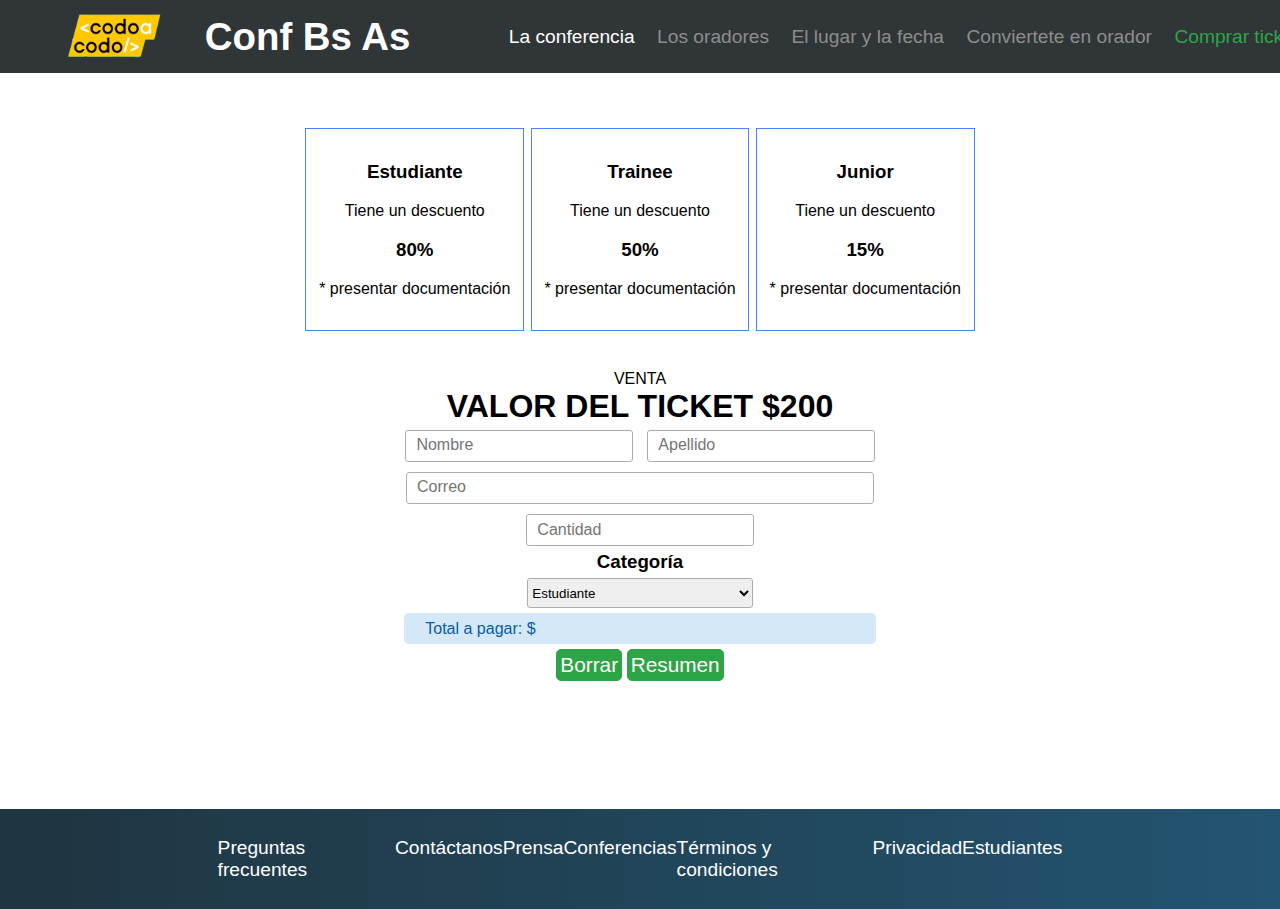
<file: comprar.html>
<!DOCTYPE html>
<html lang="en">
<head>
    <meta charset="UTF-8">
    <meta http-equiv="X-UA-Compatible" content="IE=edge">
    <meta name="viewport" content="width=device-width, initial-scale=1.0">
    <title>Comprar tickets</title>
    <link rel="stylesheet" href="style.css">
    <link rel="stylesheet" href="styleComprar.css">
</head>
<body>
    <nav class="flex-conteiner-nav">
        <img src="codoacodo.png" alt="">

        <h1 class="caja2">Conf Bs As</h1>

        <ul class="caja3">
            <li> <a href="index.html" id="select">La conferencia</a> </li>
            <li> <a href="" >Los oradores</a> </li>
            <li> <a href="">El lugar y la fecha</a> </li>
            <li> <a href="">Conviertete en orador</a> </li>
            <li> <a href="" id="comprar">Comprar tickets</a> </li>
        </ul>
    </nav>

    <section class="cont">
        <div class="cont_caja">
            <h3>Estudiante</h3>
            <p>Tiene un descuento</p>
            <h3>80%</h3>
            <p>* presentar documentación</p>
        </div>
        <div class="cont_caja">
            <h3>Trainee</h3>
            <p>Tiene un descuento</p>
            <h3>50%</h3>
            <p>* presentar documentación</p>
        </div>
        <div class="cont_caja">
            <h3>Junior</h3>
            <p>Tiene un descuento</p>
            <h3>15%</h3>
            <p>* presentar documentación</p>
        </div>
    </section>

    <section class="sectionForm">
        <label for="">VENTA</label>
        <h2 class="sectionForm__h2">VALOR DEL TICKET $200</h2>
        <form action="" data-form>
            <input type="text" placeholder="Nombre" class="paraInputs">
            <input type="text" placeholder="Apellido" class="paraInputs"> <br>
            <input type="text" placeholder="Correo" class="paraInputs sectionForm__inputCorreo">
            <input type="number" placeholder="Cantidad" class="paraInputs" id="inputCantidad">
            <div>
                <h3>Categoría</h3>
                <select class="paraInputs" id="categoria">
                    <option value="0.20">Estudiante</option>
                    <option value="0.5">Trainer</option>
                    <option value="0.75">Junior</option>
                </select>
            </div>
            <p class="sectionForm__pagar" id="pTotal">Total a pagar: $</p>
            <button class="boton2 sectionForm__botones" id="btnBorrar">Borrar</button>
            <button class="boton2 sectionForm__botones" id="btnResumen">Resumen</button>
        </form>
    </section>

    <footer>
        <ul class="caja3" id="navFooter">
            <li><a href="">Preguntas frecuentes</a></li>
            <li><a href="">Contáctanos</a></li>
            <li><a href="">Prensa</a></li>
            <li><a href="">Conferencias</a></li>
            <li><a href="">Términos y condiciones</a></li>
            <li><a href="">Privacidad</a></li>
            <li><a href="">Estudiantes</a></li>
        </ul>
    </footer>

    <script src="script.js"></script>
</body>
</html>
</file>
<file: style.css>
*{
    margin: 0%;
    padding: 0%;
    font-family: Arial, Helvetica, sans-serif;
}

.flex-conteiner-nav{
    display: flex;
    background-color: rgb(48, 53, 56);
    padding: 0% 4%;
    
    justify-content: space-between;
    align-items: center;

    color: white;
    font-size: 1.2rem;

    position:fixed ;
    width: 100%;

    z-index: 1;
}

.flex-conteiner-nav img{
    width: 10%;
}

.caja2{
    flex-basis: 20%;
 }

.caja3{
    flex-basis: 66%;
    display: flex;
    justify-content: space-evenly;
    list-style: none;
}


.caja3 li a{
    text-decoration: none;
    color: rgb(141, 141, 141);
 }

 #select{
    color: white;
 }

 #comprar{
    color: #2da546;
 }
.flex-conteiner2{
    width: 100%;
    height: 850px;
    background-image: linear-gradient(rgba(0, 0, 0, 0.61),rgba(0, 0, 0, 0.61)) , url(../img/ba1.jpg);
    background-position: center;
    background-repeat: no-repeat;
    color: white;
}

.c2_caja1{

    position: relative;
    top: 40%;
    right: 3%;

    text-align: right;
    margin: 0 0 0 58%;

    font-size: 1.4rem;
}

.c2_caja2{

    position: relative;
    top: 42%;
    right: 3%;

    text-align: right;
}

.boton1{
    border: 1px solid white;
    border-radius: 5px;
    background-color: rgba(0, 0, 0, 0);
    padding: 0.6%;
    color: white;
    font-size: 1.3rem;
}

.boton2{
    border: 1px solid #2da546;
    border-radius: 5px;
    background-color: #2da546;
    padding: 0.6%;
    color: white;
    font-size: 1.3rem;
}

.flex-conteiner3{
    display: flex;
    padding: 3% 4% 5%;
    
    flex-wrap: wrap;
    justify-content: space-between;
    align-items: center;
    width: 80%;
    height: 700px;
    margin: 0 auto;

}

.flex-conteiner3 * {
    padding: 1% 3%;
}


.c3_caja1{
    padding: 0;
    margin: 0 auto 3%;
    flex-basis: 100%;
    text-align: center;
}

.c3_caja1 label{
    margin: 0;
    padding: 0%;
}

.c3_caja1 h2{
    margin: 0;
    padding: 0%;
    font-size: 2rem;
}


.c3_caja2{
    
    padding: 0;
    border: 1px solid rgb(182, 182, 182);
    border-radius: 2%;
    width: 30%;
    height: 90%;
}

.c3_caja2 img{
    width: 100%;
    padding: 0;
    margin: 0 0 2% 0;
    border-radius: 2%;
}

.c3_caja3{
    
    padding: 0;
    border: 1px solid rgb(182, 182, 182);
    width: 30%;
    height: 90%;
    border-radius: 2%;
}

.c3_caja3 img{
    width: 100%;
    padding: 0;
    margin: 0 0 2% 0;
    border-radius: 2%;
}

.c3_caja4{
    
    padding: 0;
    border: 1px solid rgb(182, 182, 182);
    width: 30%;
    height: 90%;
    border-radius: 2%;
}

.c3_caja4 img{
    width: 100%;
    padding: 0;
    margin: 0 0 2% 0;
    border-radius: 2%;
}

.titulo{
    color: rgb(29, 29, 29);
}

.parrafo{
    color: rgb(41, 41, 41);
}

.etiquetas{

    border-radius: 5px;
    padding: 1.2%;
    margin: 0 0 0 2%;
    color: rgb(43, 43, 43);
    font-size: 0.7rem;
    font-weight: bold;
    background-color: #febe00;
}

#e_react{
    background-color: #1da1b7;
    color: white;
}

#e_negocios{
    background-color: #929292;
    color: white;
}

#e_startups{
    background-color: #ff4765;
    color: white;
}

.flex-conteiner4{
    display: flex;
}

.c4_caja1{
    width: 50%;
}

.c4_caja2{
    width: 50%;
    padding: 1% 3% 0 1%;
    background-color: rgb(48, 53, 56);


    color: white;
    font-size: 1.1rem;
}

.formulario{
    text-align: center;
    width: 50%;
    margin: 0 auto;
    padding: 2% 0;

    color:#222222;
}

.formulario h2{
    font-size: 2.4rem;
}

.paraInputs{
    width: 44%;
    margin: 1%;
    height: 30px;
    border: 1px #acacac solid;
    border-radius: 3px;
}

.paraInputs::placeholder{
    font-size: 1rem;
    padding: 10px;
}

.formulario textarea{
    height: 100px;
    width: 90%;
}


.formulario button{
    height: 40px;
    width: 90%;
    margin: 1% 0;
}

footer{
    display: flex;
    align-items: center;
    height: 100px;
    background: linear-gradient(90deg,#1f3540,#235471);
    
}

#navFooter{
    margin: 0 auto;
}

#navFooter li a{
    font-size: 1.2rem;
    color: white;
}

@media screen and (max-width: 768px) {
    
    .flex-conteiner-nav{
        flex-direction: column;
        position: static;
    }

    .flex-conteiner-nav img {
        width: 40%;
    }

    .caja3{
        margin: 10% 0;
        display: block;
        text-align: center;
    }

    .flex-conteiner2{
        height: auto;
        padding: 10% 0;

    }
    .c2_caja1{
        padding: 10%;
        margin: 0;
        text-align: justify;
        position: static;
        top: 0; right: 0;
        font-size: 1.1rem;
    }

    .c2_caja2{
        position: static;
        top: 0; right: 0;
        text-align: center;
    }

    .flex-conteiner3{
        height: auto;
        display: block;
    }

    .c3_caja2, .c3_caja3, .c3_caja4{
        width: auto;
        margin: 5% 0;
    }

    .flex-conteiner4{
        flex-direction: column;
    }

    .c4_caja1, .c4_caja2{
        width: auto;
        border: none;
    }

    .c4_caja2{
        padding: 3%;
    }

    footer{
        height: auto;
        padding: 3%;
    }

    .formulario{
        width: 97%;
    }
}
</file>
<file: styleComprar.css>
.cont{
    padding: 10% 0 3% 0;
    display: flex;
    justify-content: center;
}

.cont_caja{
    border: 1.2px rgb(74, 131, 255) solid;
    text-align: center;
    padding: 1% 1%;
    margin: 0 0.2rem;
}

.cont_caja *{
    margin: 10% 0;
}

.sectionForm{
    text-align: center;
    width: 40%;
    margin: 0 auto;
}

.sectionForm__h2{
    font-size: 2rem;
}

.sectionForm__inputCorreo{
    width: 91%;
}

.sectionForm__divTit{
    padding: 0 5%;
    display: flex;
    justify-content:space-between;
}

.sectionForm__pagar{
    background-color: rgb(212, 232, 248);
    margin: 0 4%;
    padding: 0.4rem 1.3rem;
    border-radius: 5px;
    color: rgb(7, 93, 163);
    text-align: left;
}

.sectionForm__botones{
    margin: 1% 0 25%;
}
</file>
